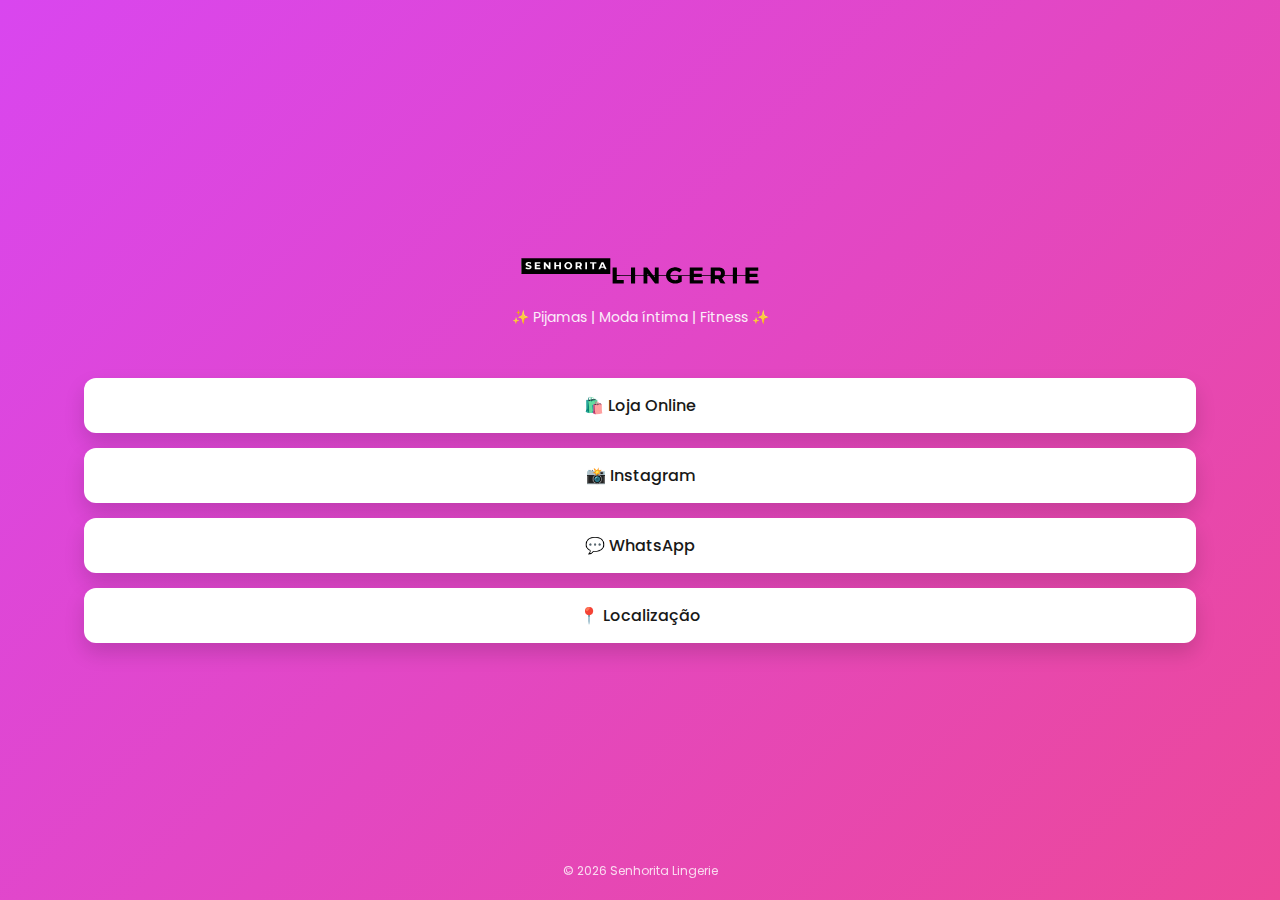
<file: index.html>
<!DOCTYPE html>
<html lang="pt-BR">
<head>
    <meta charset="UTF-8">
    <meta name="viewport" content="width=device-width, initial-scale=1.0">
    <link rel="shortcut icon" type="image/ico" href="favicon_256.ico">
    <title>Links | Senhorita Lingerie</title>

    <link rel="stylesheet" href="style_index.css">
    <link href="https://fonts.googleapis.com/css2?family=Poppins:wght@300;400;600&display=swap" rel="stylesheet">
</head>
<body>

    <div class="container">

        <img src="logo.svg" alt="Senhorita Lingerie" class="logo">

        <!-- <h1>Senhorita Lingerie</h1> -->
        <p class="subtitle">✨ Pijamas | Moda íntima | Fitness ✨</p>

        <div class="links">
            <a href="site.html" target="_blank" rel="noopener" class="link-btn">🛍️ Loja Online</a>
            <a href="https://www.instagram.com/senhoritalingerie.sl?igsh=NmphZDloZ2s5NzJw&utm_source=qr" target="_blank" rel="noopener" class="link-btn">📸 Instagram</a>
            <a href="https://api.whatsapp.com/send?phone=5527998269763" target="_blank" rel="noopener" class="link-btn">💬 WhatsApp</a>
            <!-- <a href="https://share.google/cqihkdaA62a8g1hZL" target="_blank" rel="noopener" class="link-btn">📍 Localização</a> -->
            <a href="https://www.google.com/maps/dir//Senhorita+Lingerie,+Av.+Get%C3%BAlio+Vargas,+12+B+-+Centro,+Colatina+-+ES,+29700-010/@-19.5326214,-40.6448369,15z/data=!4m8!4m7!1m0!1m5!1m1!1s0xb7a969e6f0f3c1:0xc0a32542e0564208!2m2!1d-40.6309867!2d-19.5372417?entry=ttu&g_ep=EgoyMDI2MDIwMS4wIKXMDSoKLDEwMDc5MjA2OUgBUAM%3D" target="_blank" rel="noopener" class="link-btn">📍 Localização</a>    
        </div>

        <footer>
            © 2026 Senhorita Lingerie
        </footer>

    </div>

</body>
</html>
</file>
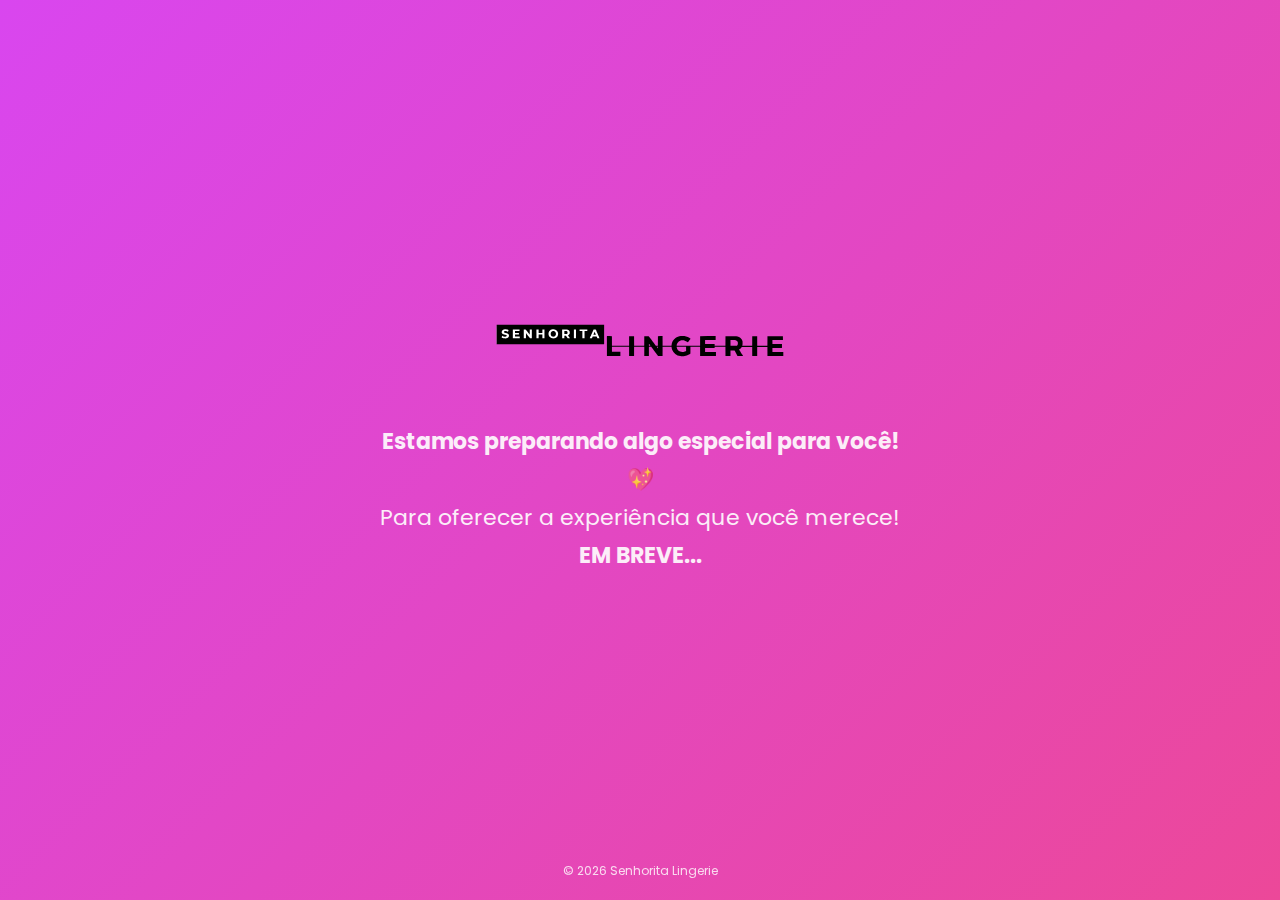
<file: site.html>
<!DOCTYPE html>
<html lang="pt-BR">
<head>
    <meta charset="UTF-8">
    <meta name="viewport" content="width=device-width, initial-scale=1.0">
    <link rel="shortcut icon" type="image/ico" href="favicon_256.ico">
    <title>Em breve | Senhorita Lingerie</title>

    <link rel="stylesheet" href="style_site.css">
    <link href="https://fonts.googleapis.com/css2?family=Poppins:wght@300;400;600&display=swap" rel="stylesheet">
</head>
<body>

    <div class="container">

        <img src="logo.svg" alt="Senhorita Lingerie" class="logo">

        <p class="subtitle"><b>Estamos preparando algo especial para você!</b></p>
        <p class="subtitle">💖</p>
        <p class="subtitle">Para oferecer a experiência que você merece!</p>
        <p class="subtitle"><b>EM BREVE...</b></p>

        <footer>
            © 2026 Senhorita Lingerie
        </footer>

    </div>

</body>
</html>
</file>
<file: style_index.css>
* {
    margin: 0;
    padding: 0;
    box-sizing: border-box;
    font-family: 'Poppins', sans-serif;
}

body {
    min-height: 100vh;
    background: linear-gradient(135deg, #d946ef, #ec4899);
    display: flex;
    justify-content: center;
    align-items: center;
    color: #fff;
}

.container {
    width: 90%;
    padding: 30px 20px;
    text-align: center;
}

.logo {
    width: 240px;
    margin-bottom: 15px;
}

h1 {
    font-size: 26px;
    font-weight: 600;
}

.subtitle {
    font-size: 14px;
    opacity: 0.9;
    margin-bottom: 25px;
}

.links {
    display: flex;
    flex-direction: column;
    margin-top: 50px;
    gap: 15px;
}

.link-btn {
    text-decoration: none;
    background: #ffffff;
    color: #191919;
    padding: 15px;
    border-radius: 12px;
    font-weight: 500;
    transition: all 0.3s ease;
    box-shadow: 0 10px 20px rgba(0,0,0,0.15);
}

.link-btn:hover {
    transform: translateY(-3px);
    background: linear-gradient(135deg, #22c55e, #3b82f6);
    color: #fff;
}

footer {
    position: fixed;
    bottom: 20px;
    left: 0;
    right: 0;
    margin-top: 60px;
    font-size: 12px;
    opacity: 0.8;
}
</file>
<file: style_site.css>
* {
    margin: 0;
    padding: 0;
    box-sizing: border-box;
    font-family: 'Poppins', sans-serif;
}

body {
    min-height: 100vh;
    background: linear-gradient(135deg, #d946ef, #ec4899);
    display: flex;
    justify-content: center;
    align-items: center;
    color: #fff;
}

.container {
    width: 90%;
    padding: 30px 20px;
    text-align: center;
}

.logo {
    width: 290px;
    margin-bottom: 60px;
}

h1 {
    font-size: 26px;
    font-weight: 600;
}

.subtitle {
    font-size: 22px;
    opacity: 0.9;
    margin-bottom: 5px;
}

.links {
    display: flex;
    flex-direction: column;
    margin-top: 50px;
    gap: 15px;
}

.link-btn {
    text-decoration: none;
    background: #ffffff;
    color: #191919;
    padding: 15px;
    border-radius: 12px;
    font-weight: 500;
    transition: all 0.3s ease;
    box-shadow: 0 10px 20px rgba(0,0,0,0.15);
}

.link-btn:hover {
    transform: translateY(-3px);
    background: linear-gradient(135deg, #22c55e, #3b82f6);
    color: #fff;
}

footer {
    position: fixed;
    bottom: 20px;
    left: 0;
    right: 0;
    margin-top: 60px;
    font-size: 12px;
    opacity: 0.8;
}
</file>
